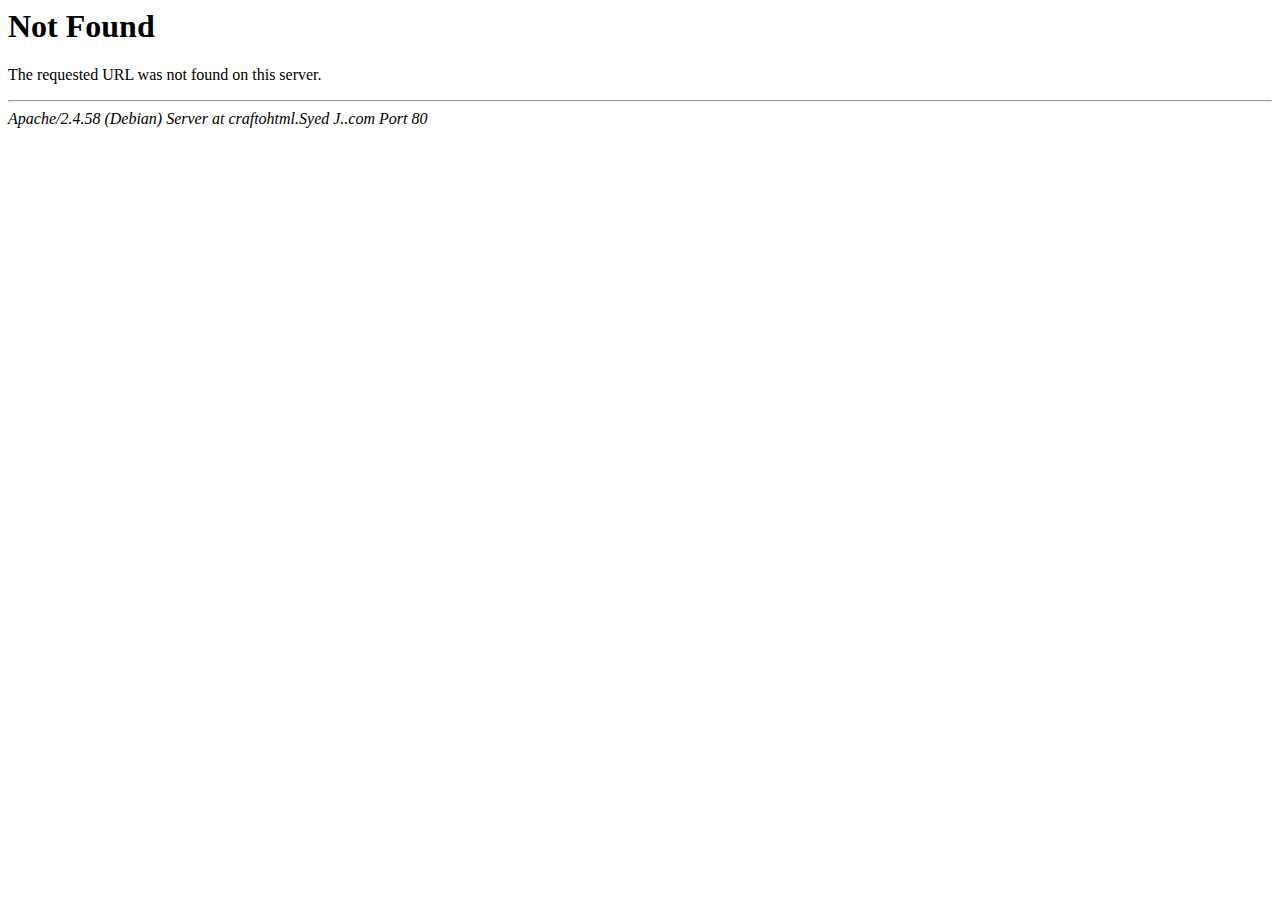
<file: css/mCSB_buttons.html>
<!DOCTYPE HTML PUBLIC "-//IETF//DTD HTML 2.0//EN">
<html><head>
<title>404 Not Found</title>
</head><body>
<h1>Not Found</h1>
<p>The requested URL was not found on this server.</p>
<hr>
<address>Apache/2.4.58 (Debian) Server at craftohtml.Syed J..com Port 80</address>
</body></html>
</file>
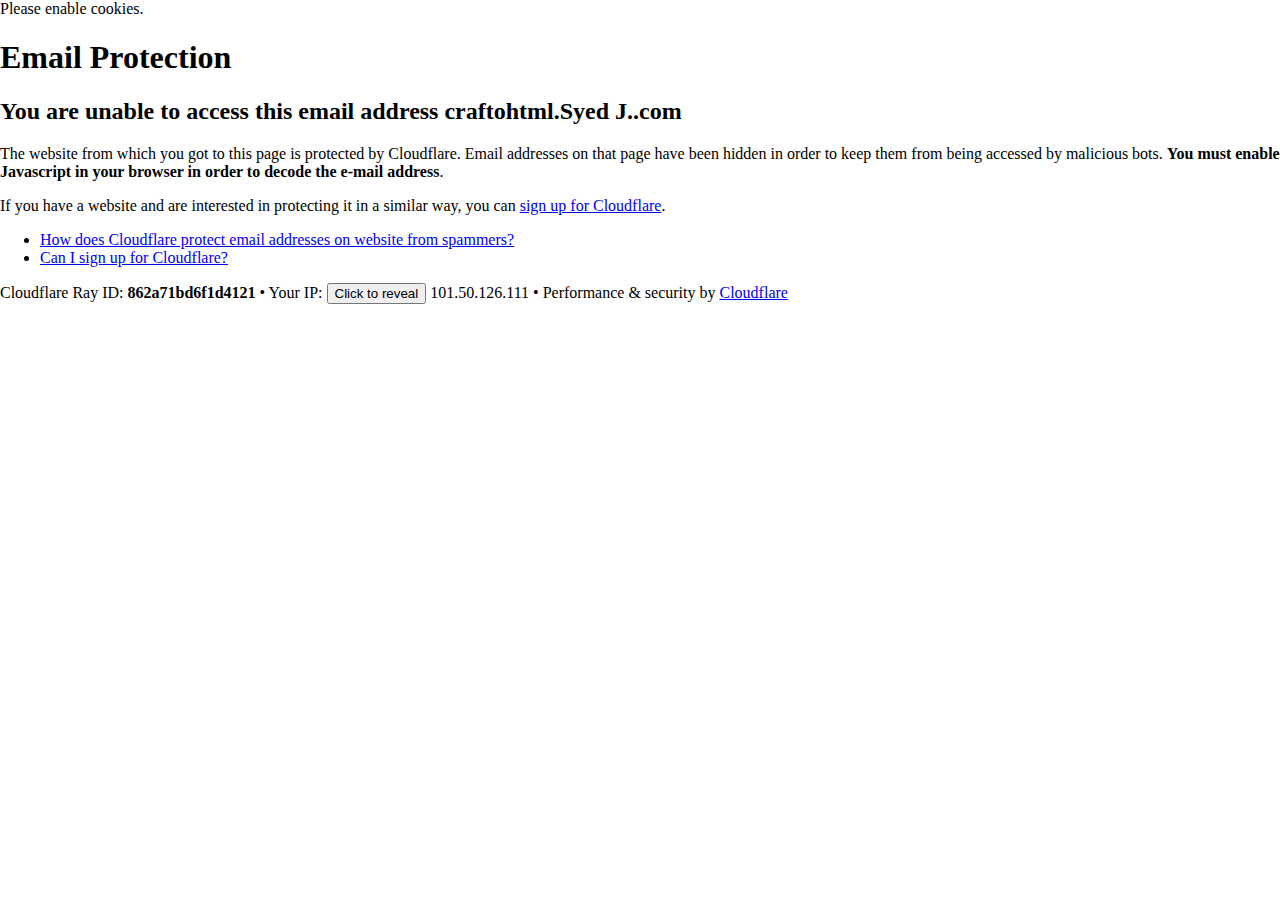
<file: cdn-cgi/l/email-protection.html>
<!DOCTYPE html>
<!--[if lt IE 7]> <html class="no-js ie6 oldie" lang="en-US"> <![endif]-->
<!--[if IE 7]>    <html class="no-js ie7 oldie" lang="en-US"> <![endif]-->
<!--[if IE 8]>    <html class="no-js ie8 oldie" lang="en-US"> <![endif]-->
<!--[if gt IE 8]><!--> <html class="no-js" lang="en-US"> <!--<![endif]-->

<!-- Mirrored from craftohtml.Syed J..com/cdn-cgi/l/email-protection by HTTrack Website Copier/3.x [XR&CO'2014], Mon, 11 Mar 2024 09:19:27 GMT -->
<!-- Added by HTTrack --><meta http-equiv="content-type" content="text/html;charset=UTF-8" /><!-- /Added by HTTrack -->
<head>
<title>Email Protection | Cloudflare</title>
<meta charset="UTF-8" />
<meta http-equiv="Content-Type" content="text/html; charset=UTF-8" />
<meta http-equiv="X-UA-Compatible" content="IE=Edge" />
<meta name="robots" content="noindex, nofollow" />
<meta name="viewport" content="width=device-width,initial-scale=1" />
<link rel="stylesheet" id="cf_styles-css" href="https://craftohtml.Syed J..com/cdn-cgi/styles/cf.errors.css" />
<!--[if lt IE 9]><link rel="stylesheet" id='cf_styles-ie-css' href="/cdn-cgi/styles/cf.errors.ie.css" /><![endif]-->
<style>body{margin:0;padding:0}</style>


<!--[if gte IE 10]><!-->
<script>
  if (!navigator.cookieEnabled) {
    window.addEventListener('DOMContentLoaded', function () {
      var cookieEl = document.getElementById('cookie-alert');
      cookieEl.style.display = 'block';
    })
  }
</script>
<!--<![endif]-->


</head>
<body>
  <div id="cf-wrapper">
    <div class="cf-alert cf-alert-error cf-cookie-error" id="cookie-alert" data-translate="enable_cookies">Please enable cookies.</div>
    <div id="cf-error-details" class="cf-error-details-wrapper">
      <div class="cf-wrapper cf-header cf-error-overview">
        <h1 data-translate="block_headline">Email Protection</h1>
        <h2 class="cf-subheadline"><span data-translate="unable_to_access">You are unable to access this email address</span> craftohtml.Syed J..com</h2>
      </div><!-- /.header -->

      <div class="cf-section cf-wrapper">
        <div class="cf-columns two">
          <div class="cf-column">
            <p>The website from which you got to this page is protected by Cloudflare. Email addresses on that page have been hidden in order to keep them from being accessed by malicious bots. <strong>You must enable Javascript in your browser in order to decode the e-mail address</strong>.</p>
            <p>If you have a website and are interested in protecting it in a similar way, you can <a rel="noopener noreferrer" href="https://www.cloudflare.com/sign-up?utm_source=email_protection">sign up for Cloudflare</a>.</p>
          </div>

          <div class="cf-column">
            <div class="grid_4">
              <div class="rail">
                  <div class="panel">
                      <ul class="nobullets">
                        <li><a rel="noopener noreferrer" class="modal-link-faq" href="https://support.cloudflare.com/hc/en-us/articles/200170016-What-is-Email-Address-Obfuscation-">How does Cloudflare protect email addresses on website from spammers?</a></li>
                        <li><a rel="noopener noreferrer" class="modal-link-faq" href="https://support.cloudflare.com/hc/en-us/categories/200275218-Getting-Started">Can I sign up for Cloudflare?</a></li>
                    </ul>
                </div>
              </div>
            </div>
          </div>
        </div>
      </div><!-- /.section -->

      <div class="cf-error-footer cf-wrapper w-240 lg:w-full py-10 sm:py-4 sm:px-8 mx-auto text-center sm:text-left border-solid border-0 border-t border-gray-300">
  <p class="text-13">
    <span class="cf-footer-item sm:block sm:mb-1">Cloudflare Ray ID: <strong class="font-semibold">862a71bd6f1d4121</strong></span>
    <span class="cf-footer-separator sm:hidden">&bull;</span>
    <span id="cf-footer-item-ip" class="cf-footer-item hidden sm:block sm:mb-1">
      Your IP:
      <button type="button" id="cf-footer-ip-reveal" class="cf-footer-ip-reveal-btn">Click to reveal</button>
      <span class="hidden" id="cf-footer-ip">101.50.126.111</span>
      <span class="cf-footer-separator sm:hidden">&bull;</span>
    </span>
    <span class="cf-footer-item sm:block sm:mb-1"><span>Performance &amp; security by</span> <a rel="noopener noreferrer" href="https://www.cloudflare.com/5xx-error-landing" id="brand_link" target="_blank">Cloudflare</a></span>
    
  </p>
  <script>(function(){function d(){var b=a.getElementById("cf-footer-item-ip"),c=a.getElementById("cf-footer-ip-reveal");b&&"classList"in b&&(b.classList.remove("hidden"),c.addEventListener("click",function(){c.classList.add("hidden");a.getElementById("cf-footer-ip").classList.remove("hidden")}))}var a=document;document.addEventListener&&a.addEventListener("DOMContentLoaded",d)})();</script>
</div><!-- /.error-footer -->


    </div><!-- /#cf-error-details -->
  </div><!-- /#cf-wrapper -->

  <script>
  window._cf_translation = {};
  
  
</script>

</body>

<!-- Mirrored from craftohtml.Syed J..com/cdn-cgi/l/email-protection by HTTrack Website Copier/3.x [XR&CO'2014], Mon, 11 Mar 2024 09:19:27 GMT -->
</html>
</file>
